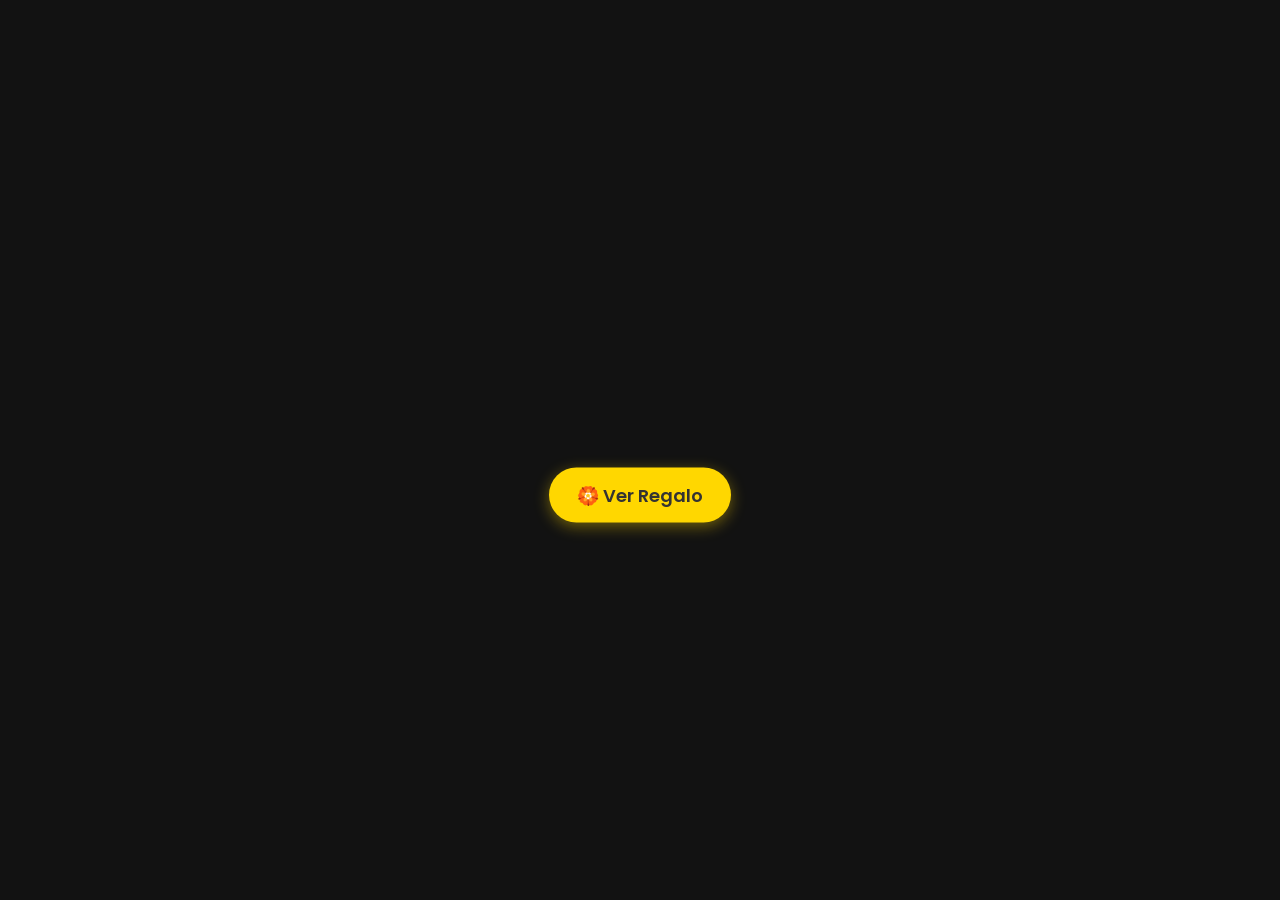
<file: index.html>
<!DOCTYPE html>
<html lang="es">
<head>
    <meta charset="UTF-8">
    <meta name="viewport" content="width=device-width, initial-scale=1.0">
    <title>Flores Amarillas 🌻</title>
    <!-- Fuentes de Google Fonts para un toque más actual -->
    <link href="https://fonts.googleapis.com/css2?family=Poppins:wght@300;400;600&family=Sacramento&display=swap" rel="stylesheet">
    <link rel="stylesheet" href="styles.css">
</head>
<body>

    <!-- Música de fondo -->
    <audio id="music" autoplay loop>
        <source src="https://www.bensound.com/bensound-music/bensound-romantic.mp3" type="audio/mp3">
    </audio>

    <div class="container">
        <!-- Botón interactivo -->
        <button id="startBtn">🏵️ Ver Regalo</button>

        <!-- Contenedor para las flores y tallos -->
        <div id="flowerContainer"></div>

        <!-- Mensaje principal -->
        <div id="message">
            <span class="subtitle">Te Amo 💐</span>
            <h1>Flores Amarillas para tí de Microsmack!</h1>
        </div>
    </div>

    <script src="script.js"></script>
</body>
</html>
</file>
<file: styles.css>
* {
    box-sizing: border-box;
}

body {
    margin: 0;
    width: 100%;
    height: 100vh;
    background: #121212;
    overflow: hidden;
    font-family: 'Poppins', sans-serif;
    display: flex;
    justify-content: center;
    align-items: center;
}

.container {
    position: relative;
    width: 100%;
    height: 100%;
    max-width: 600px;
    display: flex;
    justify-content: center;
    align-items: center;
}

/* Botón moderno centrado */
#startBtn {
    position: absolute;
    top: 55%;
    left: 50%;
    transform: translate(-50%, -50%);
    padding: 14px 28px;
    font-size: 18px;
    font-family: 'Poppins', sans-serif;
    font-weight: 600;
    color: #333;
    border: none;
    border-radius: 30px;
    background: #ffd700;
    cursor: pointer;
    box-shadow: 0 4px 15px rgba(255, 215, 0, 0.4);
    z-index: 10;
    transition: transform 0.2s ease, background 0.2s ease, opacity 0.3s ease;
}

#startBtn:hover {
    transform: translate(-50%, -52%) scale(1.05);
    background: #ffea5c;
}

/* ============================================================
   FLOR GRANDE
   Todo se calcula a partir de --size (diámetro total de la flor)
   ============================================================ */
#flowerContainer {
    --size: min(260px, 64vw, 34vh);
    position: absolute;
    top: 47%;
    left: 50%;
    width: 0;
    height: 0;
    overflow: visible;
}

/* ---------- Tallo ---------- */
.stem {
    position: absolute;
    left: -4px;
    top: 0;
    width: 8px;
    height: 46vh;
    border-radius: 4px;
    background: linear-gradient(to right, #1f6b2a, #4caf50 50%, #1f6b2a);
    transform-origin: bottom center;
    transform: scaleY(0);
    animation: growStem 1.2s ease-out forwards;
}

@keyframes growStem {
    to { transform: scaleY(1); }
}

/* ---------- Hojas ---------- */
.leaf {
    position: absolute;
    left: 0;
    width: calc(var(--size) * 0.34);
    height: calc(var(--size) * 0.17);
    background: linear-gradient(135deg, #8be07a, #2e7d32);
    border-radius: 0 100% 0 100%;
    transform-origin: left center;
    transform: var(--t) scale(0);
    opacity: 0;
    animation: growLeaf 0.8s ease-out forwards;
}

.leaf.right {
    --t: rotate(-20deg);
}

.leaf.left {
    --t: scaleX(-1) rotate(-20deg);
}

@keyframes growLeaf {
    to {
        opacity: 1;
        transform: var(--t) scale(1);
    }
}

/* ---------- Cabeza de la flor (gira despacio al terminar) ---------- */
.head {
    position: absolute;
    left: 0;
    top: 0;
    width: 0;
    height: 0;
    animation: spin 70s linear infinite;
    animation-delay: 4s;
}

@keyframes spin {
    to { transform: rotate(360deg); }
}

/* ---------- Pétalos (anillo exterior) ---------- */
.petal {
    position: absolute;
    width: calc(var(--size) * 0.2);
    height: calc(var(--size) * 0.5);
    left: calc(var(--size) * -0.1);
    top: calc(var(--size) * -0.5);
    border-radius: 50% 50% 50% 50% / 62% 62% 38% 38%;
    background: linear-gradient(to top, #f59e00 0%, #ffd400 55%, #fff07a 100%);
    box-shadow: inset 0 0 8px rgba(255, 140, 0, 0.35);
    transform-origin: 50% 100%;
    transform: rotate(var(--a)) scale(0);
    opacity: 0;
    animation: petalBloom 0.8s cubic-bezier(0.175, 0.885, 0.32, 1.275) forwards;
    animation-delay: var(--d);
}

/* Pétalos interiores: más cortos, más dorados, entre los exteriores */
.petal.inner {
    width: calc(var(--size) * 0.17);
    height: calc(var(--size) * 0.38);
    left: calc(var(--size) * -0.085);
    top: calc(var(--size) * -0.38);
    background: linear-gradient(to top, #e08a00 0%, #ffb800 60%, #ffe04d 100%);
}

@keyframes petalBloom {
    to {
        opacity: 1;
        transform: rotate(var(--a)) scale(1);
    }
}

/* ---------- Centro del girasol ---------- */
.core {
    position: absolute;
    width: calc(var(--size) * 0.42);
    height: calc(var(--size) * 0.42);
    left: calc(var(--size) * -0.21);
    top: calc(var(--size) * -0.21);
    border-radius: 50%;
    background: radial-gradient(circle at 35% 35%, #8a5a2b, #4a2c12 55%, #2b1808);
    box-shadow: inset 0 0 14px rgba(0, 0, 0, 0.7), 0 0 22px rgba(255, 180, 0, 0.45);
    transform: scale(0);
    opacity: 0;
    animation: coreBloom 0.9s cubic-bezier(0.175, 0.885, 0.32, 1.275) forwards;
    animation-delay: 3s;
}

/* Puntitos que imitan las semillas */
.core::after {
    content: "";
    position: absolute;
    inset: 0;
    border-radius: 50%;
    background: repeating-radial-gradient(
        circle at 50% 50%,
        rgba(255, 220, 150, 0.14) 0 2px,
        transparent 2px 7px
    );
}

@keyframes coreBloom {
    to {
        opacity: 1;
        transform: scale(1);
    }
}

/* ---------- Mensaje ---------- */
#message {
    position: absolute;
    top: 8%;
    left: 50%;
    transform: translateX(-50%);
    width: 90%;
    text-align: center;
    opacity: 0;
    transition: opacity 1.5s ease-in-out;
}

#message .subtitle {
    display: block;
    font-family: 'Sacramento', cursive;
    font-size: 42px;
    color: #ffd700;
    margin-bottom: 0;
}

#message h1 {
    font-size: 26px;
    color: #ffffff;
    font-weight: 400;
    margin: 0;
}

@media (prefers-reduced-motion: reduce) {
    .head { animation: none; }
}
</file>
